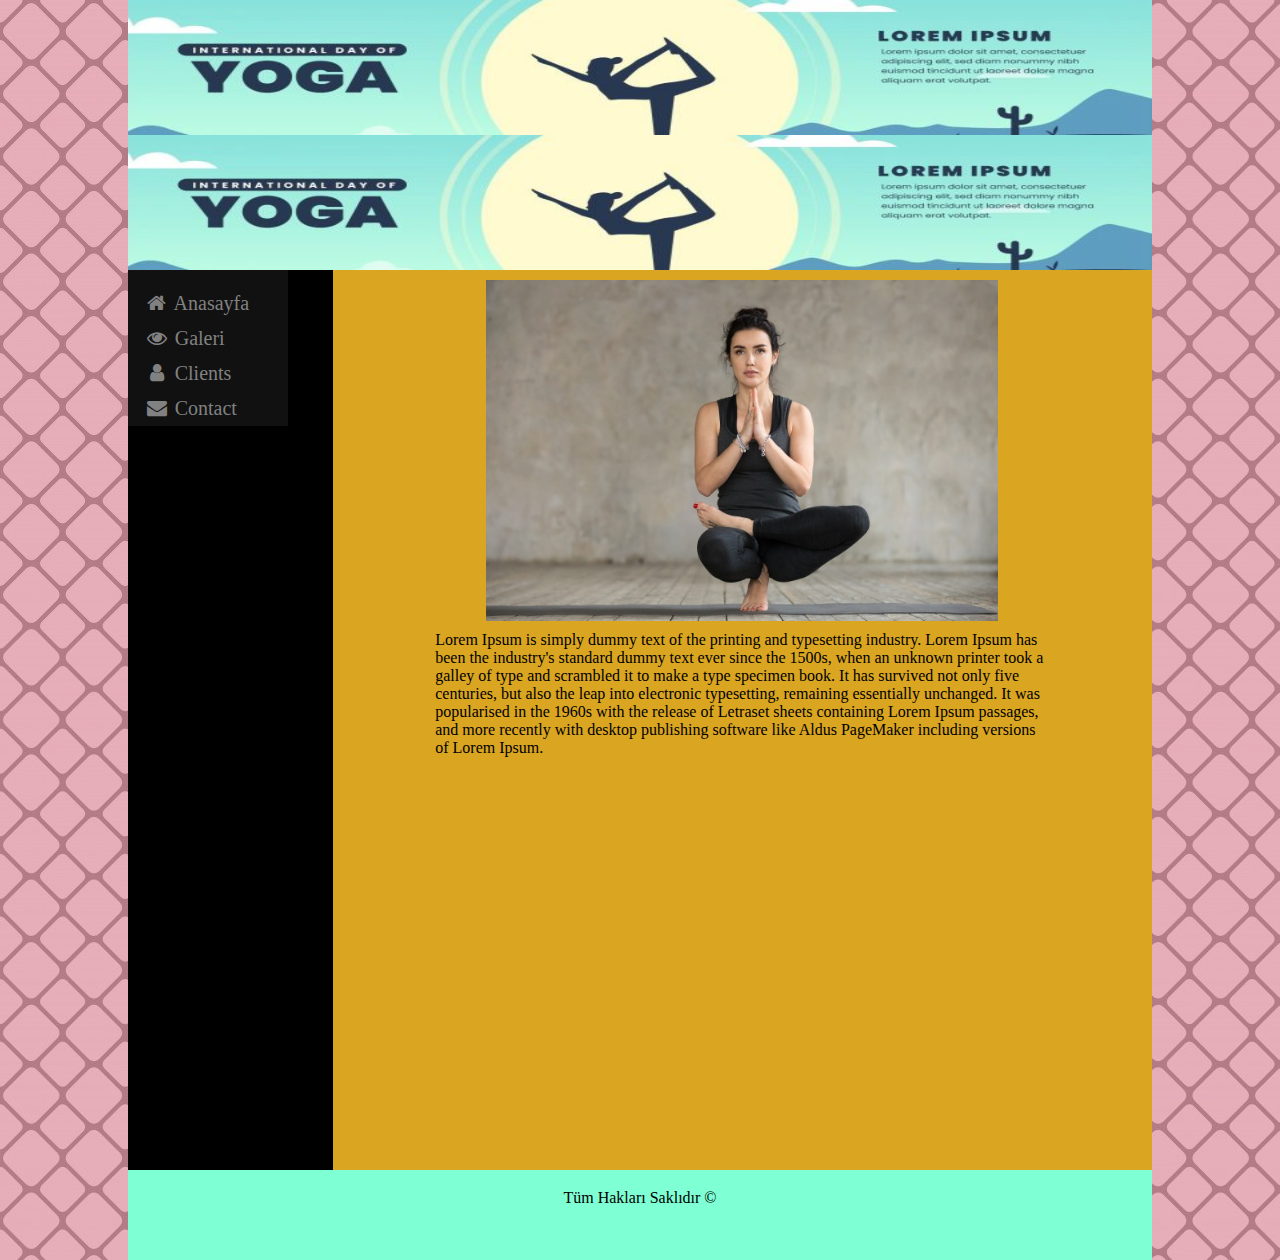
<file: index.html>
<!DOCTYPE html>
<html lang="en">

<head>
    <meta charset="UTF-8">
    <meta http-equiv="X-UA-Compatible" content="IE=edge">
    <meta name="viewport" content="width=device-width, initial-scale=1.0">
    <title>Anasayfa</title>
    <link rel="stylesheet" href="https://cdnjs.cloudflare.com/ajax/libs/font-awesome/4.7.0/css/font-awesome.min.css">
    <link rel="stylesheet" href="main.css">
</head>

<body>
    <div id="ustAlan"></div>
    <div id="kat_1">
        <div id="menu">
            <div class="sidebar">
                <a href="index.html"><i class="fa fa-fw fa-home"></i> Anasayfa</a>
                <a href="galeri.html"><i class="fa fa-fw fa-eye"></i> Galeri</a>
                <a href="#clients"><i class="fa fa-fw fa-user"></i> Clients</a>
                <a href="#contact"><i class="fa fa-fw fa-envelope"></i> Contact</a>
            </div>
        </div>
        <div id="icerikAlani">
            <img src="images/aerobic-girls.jpg">
            <p>

                Lorem Ipsum is simply dummy text of the printing and typesetting industry. Lorem Ipsum has been the
                industry's standard dummy text ever since the 1500s, when an unknown printer took a galley of type and
                scrambled it to make a type specimen book. It has survived not only five centuries, but also the leap
                into electronic typesetting, remaining essentially unchanged. It was popularised in the 1960s with the
                release of Letraset sheets containing Lorem Ipsum passages, and more recently with desktop publishing
                software like Aldus PageMaker including versions of Lorem Ipsum.
            </p>
        </div>
    </div>
    <div id="altAlan">
        <p> Tüm Hakları Saklıdır &copy; </p>
    </div>
</body>

</html>
</file>
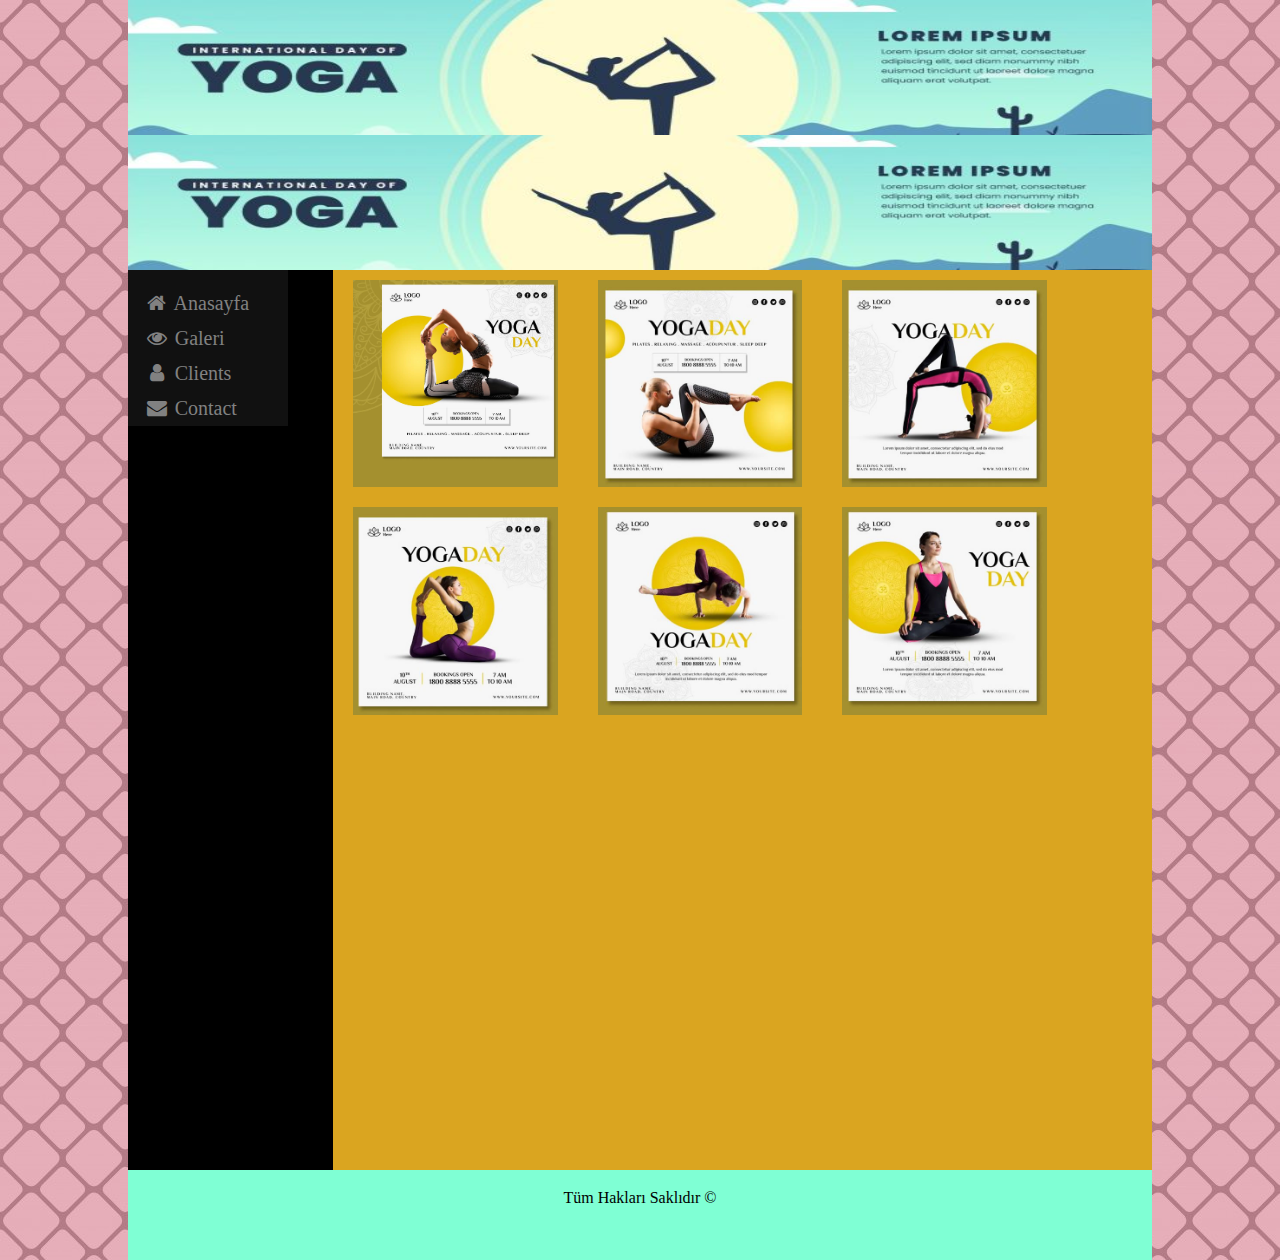
<file: galeri.html>
<!DOCTYPE html>
<html lang="en">

<head>
    <meta charset="UTF-8">
    <meta http-equiv="X-UA-Compatible" content="IE=edge">
    <meta name="viewport" content="width=device-width, initial-scale=1.0">
    <title>Anasayfa</title>
    <link rel="stylesheet" href="https://cdnjs.cloudflare.com/ajax/libs/font-awesome/4.7.0/css/font-awesome.min.css">
    <link rel="stylesheet" href="main.css">
</head>

<body>
    <div id="ustAlan"></div>
    <div id="kat_1">
        <div id="menu">
            <div class="sidebar">
                <a href="index.html"><i class="fa fa-fw fa-home"></i> Anasayfa</a>
                <a href="#services"><i class="fa fa-fw fa-eye"></i> Galeri</a>
                <a href="#clients"><i class="fa fa-fw fa-user"></i> Clients</a>
                <a href="#contact"><i class="fa fa-fw fa-envelope"></i> Contact</a>
            </div>
        </div>
        <div id="icerikAlani">
            <img class="galeri_resmi" src="images/1.jpg">
            <img class="galeri_resmi"src="images/2.jpg">
            <img class="galeri_resmi" src="images/3.jpg">
            <img class="galeri_resmi" src="images/4.jpg">
            <img class="galeri_resmi" src="images/5.jpg">
            <img class="galeri_resmi" src="images/6.jpg">
        </div>
    </div>
    <div id="altAlan">
        <p> Tüm Hakları Saklıdır &copy; </p>
    </div>
</body>

</html>
</file>
<file: main.css>
*{  
           margin: 0;}
        html,
        body {
            height: 100%;
            
        }
        body{
        background-image: url(images/zemin_1.jpg);
        }

        #ustAlan {
            background-image: url("images/banner-768x156.jpg");
            background-repeat: round;
            height: 30%;
            width: 80%;
            margin: auto;
        }
        #kat_1 {
            height: 100%;
            width: 80%;
            margin: auto;
        }

        #menu {
            width: 20%;
            float: left;
            height: 100%;
            background-color: #000;
        }

        #icerikAlani {
            width: 100%;
            height: 100%;
            background-color: goldenrod;
        }

        #icerikAlani img {
            width: 50%;
            margin: auto;
            display: block;
            position: relative;
            padding: 10px;
        }

        #icerikAlani .galeri_resmi{
            width: 20%;
            float: left;
            margin-left: 10px;
            margin-right: 10px; 
        }

        #icerikAlani p {
            width: 60%;
            position: relative;
            margin: auto;
            display: flex;
        }

        #altAlan {
            height: 10%;
            background-color: aquamarine;
            width: 80%;
            margin: auto;
            text-align: center;
        }

        #altAlan p {
            line-height: 55px;
        }

        .sidebar {
            width: 160px;
            z-index: 1;
            top: 0;
            left: 0;
            background-color: #111;
            overflow-x: hidden;
            padding-top: 16px;
        }

        /* Style sidebar links */
        .sidebar a {
            padding: 6px 8px 6px 16px;
            text-decoration: none;
            font-size: 20px;
            color: #818181;
            display: block;
        }

        /* Style links on mouse-over */
        .sidebar a:hover {
            color: #f1f1f1;
        }

        /* Style the main content */
        .main {
            margin-left: 160px;
            /* Same as the width of the sidenav */
            padding: 0px 10px;
        }

        /* Add media queries for small screens (when the height of the screen is less than 450px, add a smaller padding and font-size) */
        @media screen and (max-height: 450px) {
            .sidebar {
                padding-top: 15px;
            }

            .sidebar a {
                font-size: 18px;
            }
        }
</file>
